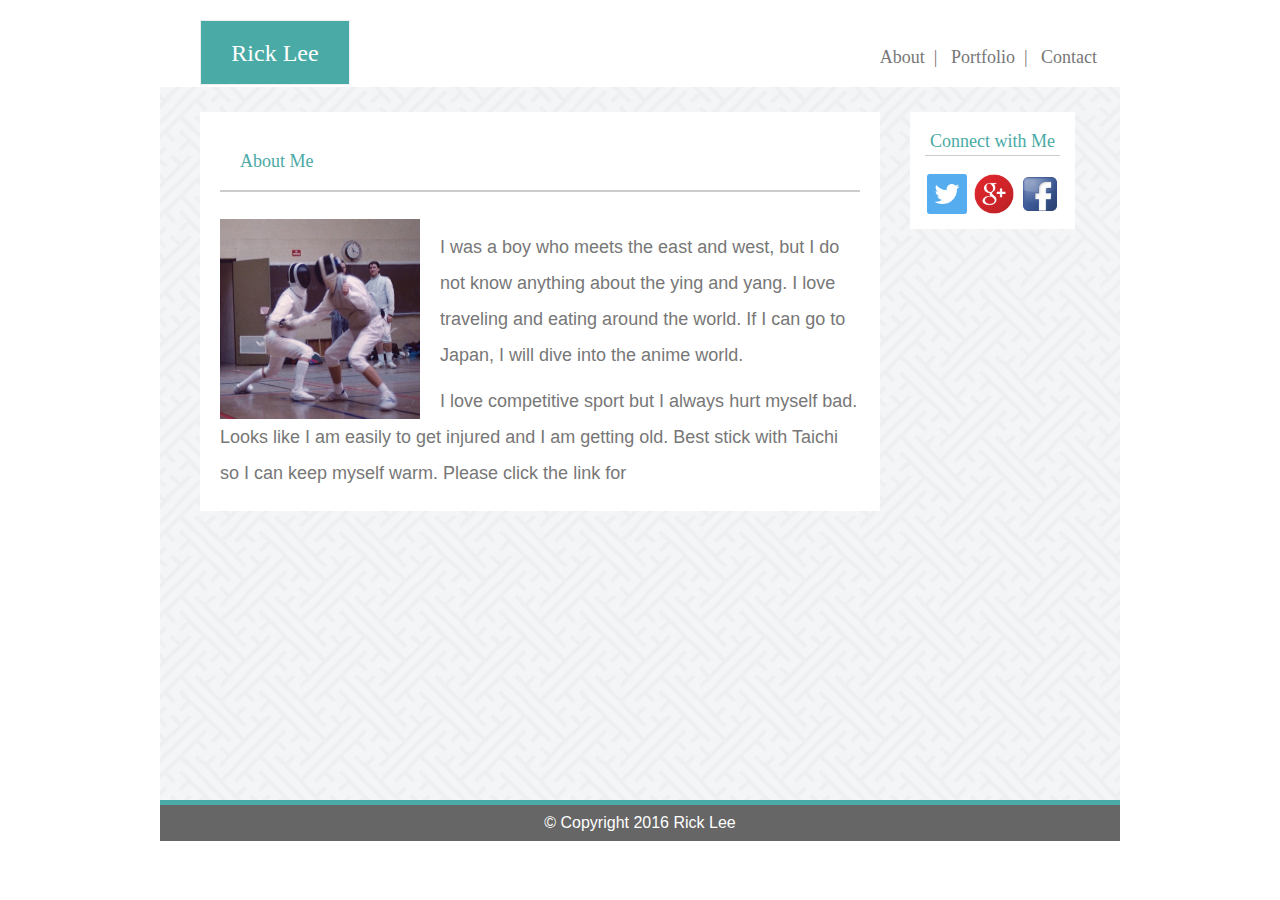
<file: index.html>
<!DOCTYPE html>
<html>
<link rel="stylesheet" type="text/css" href="assets/css/reset.css">
<link rel="stylesheet" type="text/css" href="assets/css/style.css">

<head>

	<title>About Me</title>

</head>

<body>
	<div class="bgimage">
		<header class="heading">

			<aside id="name">Rick Lee</aside>

			<section id="navagation">
			<a href="index.html">About</a>&nbsp;&nbsp;|&nbsp;&nbsp;
			<a href="portfolio.html">Portfolio</a>&nbsp;&nbsp;|&nbsp;&nbsp;
			<a href="contact.html">Contact</a>
			</section>
		</header>

		<div class="container">
					
			<section id="main-bio">
				<section class="heading">
				<h3 id="uline1">
					About Me

				</h3>

				</section>
			
				<img src="assets/images/biopic01.jpg" alt="Rick Lee" id="bioimage">

				<p> I was a boy who meets the east and west, but I do not know anything about the ying and yang. I love traveling and eating around the world. If I can go to Japan, I will dive into the anime world.</p>

				<p>I love competitive sport but I always hurt myself bad. Looks like I am easily to get injured and I am getting old. Best stick with Taichi so I can keep myself warm. Please click the link for </p>
				</section>
			</section>
		
		
			<section id="contact-info">

				<section class="heading">
				<h3 id="uline2">
					Connect with Me

				</h3>
				<br>
				<a href="https://www.twitter.com"> <img src="assets/images/s_twitter.png" class="icon"></a>
				<a href="https://www.google.com"> <img src="assets/images/s_Google_Plus.png" class="icon"></a>
				<a href="https://www.facebook.com"> <img src="assets/images/s_facebook_blue.png" class="icon"></a>
				</section>
				
			</section>
		</div>
	</div>
	


	
<footer id="footer"> &copy; Copyright 2016 Rick Lee</footer>
</body>




</html>
</file>
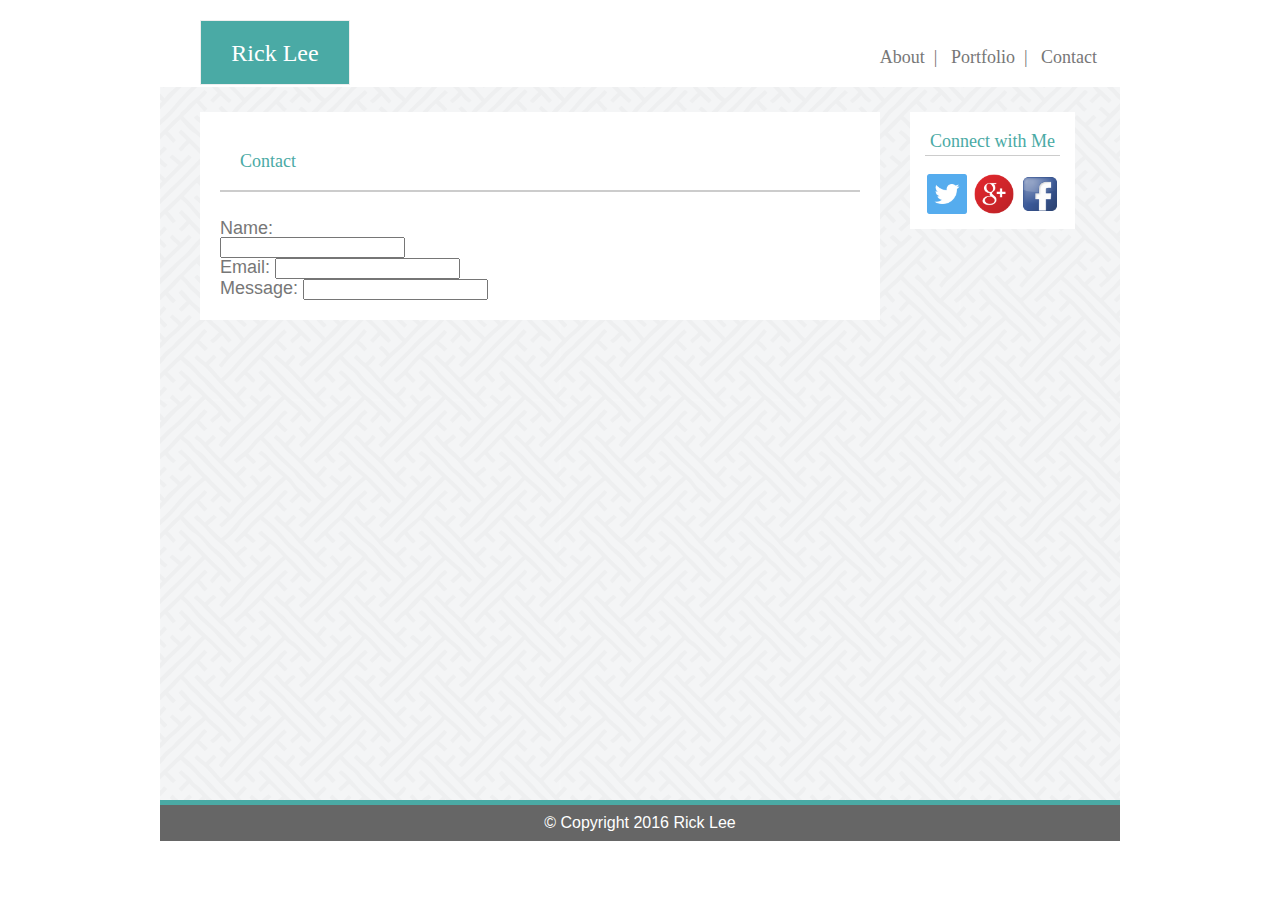
<file: contact.html>
<!DOCTYPE html>
<html>
<link rel="stylesheet" type="text/css" href="assets/css/reset.css">
<link rel="stylesheet" type="text/css" href="assets/css/style.css">

<head>

	<title>About Me</title>

</head>

<body>
	<div class="bgimage">
		<header class="heading">

			<aside id="name">Rick Lee</aside>

			<section id="navagation">
			<a href="index.html">About</a>&nbsp;&nbsp;|&nbsp;&nbsp;
			<a href="portfolio.html">Portfolio</a>&nbsp;&nbsp;|&nbsp;&nbsp;
			<a href="contact.html">Contact</a>
			</section>
		</header>

		<div class="container">
					
			<section id="main-bio">
				<section class="heading">
				<h3 id="uline1">
					Contact

				</h3>

				</section>
	<!--- contact info -->

					<form id="frame">
					Name: <br>
					<input type=text name="fullname"> <br>
					Email:
					<input type=email name="email"> <br>
					Message:
					<input tyype=text name="message"> <br>
					</form>


				</section>	
				




<!-- contact info end -->
			
		
		
			<section id="contact-info">

				<section class="heading">
				<h3 id="uline2">
					Connect with Me

				</h3>



				<br>
				<a href="https://www.twitter.com"> <img src="assets/images/s_twitter.png" class="icon"></a>
				<a href="https://www.google.com"> <img src="assets/images/s_Google_Plus.png" class="icon"></a>
				<a href="https://www.facebook.com"> <img src="assets/images/s_facebook_blue.png" class="icon"></a>
				</section>
				
			</section>
		</div>
	</div>
	


	
<footer id="footer"> &copy; Copyright 2016 Rick Lee</footer>
</body>




</html>
</file>
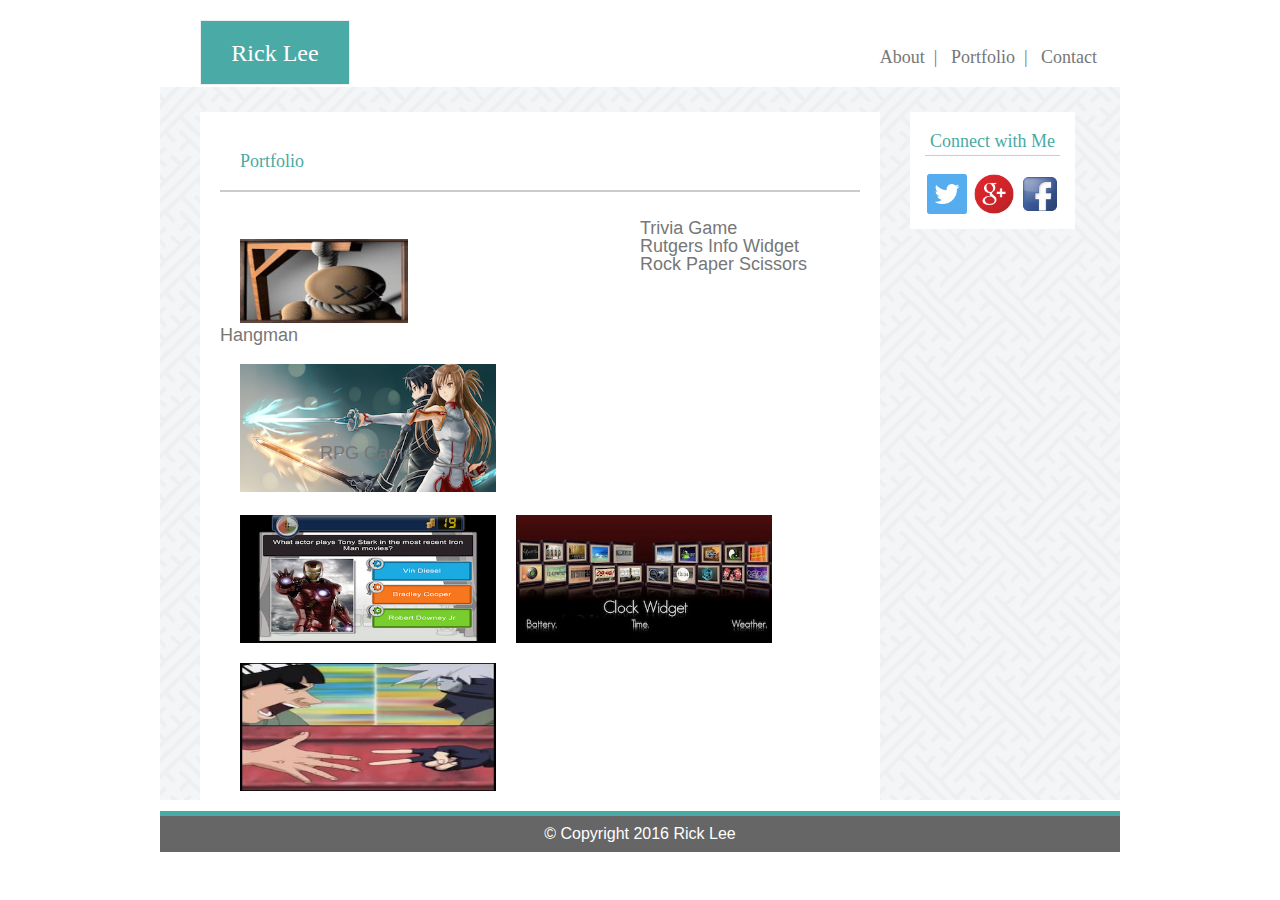
<file: portfolio.html>
<!DOCTYPE html>
<html>
<link rel="stylesheet" type="text/css" href="assets/css/reset.css">
<link rel="stylesheet" type="text/css" href="assets/css/style.css">

<head>

	<title>About Me</title>

</head>

<body>
	<div class="bgimage">

		<header class="heading">

			<aside id="name">Rick Lee</aside>

			<section id="navagation">
			<a href="index.html">About</a>&nbsp;&nbsp;|&nbsp;&nbsp;
			<a href="portfolio.html">Portfolio</a>&nbsp;&nbsp;|&nbsp;&nbsp;
			<a href="contact.html">Contact</a>
			</section>
		</header>

		<div class="container">
					
			<section id="main-bio">
				<section class="heading">
				<h3 id="uline1">
					Portfolio

				</h3>
				</section>
				<div id="gameimage1">

					<img src="assets/images/b1_hangman.jpg" class="portimg"><h2 id="img1">Hangman</h2>

				</div>
				<div id="gameimage2">
					<img src="assets/images/b2_rpggame.jpg" class="portimg"><h2 id="img2">RPG Game</h2>
				</div>

					<img src="assets/images/b3_trivia.jpg" class="portimg" id="img3"><h2>Trivia Game</h2>
					<img src="assets/images/b4_widget.jpg" class="portimg" id="img4"><h2>Rutgers Info Widget</h2>
					<img src="assets/images/b5_RockPaper.jpg" class="portimg" id="img5"><h2>Rock Paper Scissors</h2>

				
				
			</section>
		
		
			<section id="contact-info">

				<section class="heading">
				<h3 id="uline2">
					Connect with Me

				</h3>
				<br>
				<a href="https://www.twitter.com"> <img src="assets/images/s_twitter.png" class="icon"></a>
				<a href="https://www.google.com"> <img src="assets/images/s_Google_Plus.png" class="icon"></a>
				<a href="https://www.facebook.com"> <img src="assets/images/s_facebook_blue.png" class="icon"></a>
				</section>
				
			</section>
		</div>
		</div>
	


	
<footer id="footer"> &copy; Copyright 2016 Rick Lee</footer>
</body>




</html>
</file>
<file: assets/css/style.css>
.heading {

	font-family: "Georgia", "Times New Roman", Times, serif; 
	height: 87px;
	background-color: #ffffff;
	border-bottom: 2px #cccccc;
	margin:0 auto;

	}

.heading2 {
	color: #4aaaa5;
	font-size: 24px;

}

.bgimage{
	background-image: url(../images/bgimg.png);
	height: 800px;

}

#uline1{
	
	border-bottom: 2px solid #cccccc;
	padding: 20px

}
#uline2{
	border-bottom: 1px solid #cccccc;
	padding: 5px;

}

h3{
	color:#4aaaa5;
}
p{
	margin-top:10px;
	line-height: 200%
}

body {
	font-family: 'Arial', 'Helvetica Neue', Helvetica, sans-serif;
	margin:0 auto;
	padding:auto;
	font-size: 18px;
	color: #777777;
	width: 960px;

}

.container{
	box-sizing: border-box;
	margin:0 auto;
	padding: 5px;

}

.icon{
	width: 40px;
	height: 40px;
	margin-left: 2px;
}

#bioimage{
	width: 200px;
	height: 200px;
	margin-right: 20px;
}
/* aside*/
#name{
	box-sizing: border-box;
	text-align: center;
	float: left;
	font-size: 24px;
	padding: 20px;
	color:#ffffff;
	background: #4aaaa5;
	margin-top: 20px;
}



#navagation{
	margin-top:45px;
	margin-right: 20px;
	padding: 3px; 
	float:right;

}

a{
	color:#777777;
	text-decoration: none;

}

#portfolio{
	padding: 10px;
	margin-top:25px;
}
#contact{
	padding: 10px;
	margin-top:25px;

}
#index{
	padding: 10px;
	margin-top:25px;
	margin-right:3px;
}

#main-bio,#bioimage,#contact-info {
	float: left;
}


#main-bio{
	width: 640px;
	background-color: #ffffff;
	padding: 20px;
	margin-top:20px;
	margin-left: 35px;


}

#contact-info{
	width: :270px;
	padding: 15px;
	background-color: #ffffff;
	margin-left: 30px;
	margin-top:20px;
	text-align: center;
}

.portimg{
	width: 40%;
	height: 60%;
	margin-left:20px;
	margin-top:20px;
}

#gameimage1,#gameimage2{
	float: left;

}
#img3,#img4{
	float: left;
}

#img5{
	float:left;
}
#footer{
	font-size:16px;
}

.frame{
	box-sizing: content-box;
	text-align: left;
	float: left;
	margin:auto;
	font-size: 20px;
	margin-top: 10px;
	margin-bottom:30px;
}


footer {
	clear:both;
	background: #666666;
	padding: 10px;
	color: #ffffff;
	text-align: center;
	border-top: 5px solid #4aaaa5;
}

aside {
	float: left;
	width: 150px;
	margin-left:40px;
	margin 0 auto;
	padding: 20px;
	height: 65px;
	border: 1px solid #eee;

}

#gameimage1{
	position:relative;
	width: 100;
	bottom: 0;

}
#gameimage2{
	position:relative;
	width: 100%;
	bottom: 0;
}


}
#img1{
	position:absolute;
	top: 100px;
	left:100px;
	width:50%;
}
#img2{
	position:absolute;
	top: 100px;
	left:100px;
	width: 50%;

}

input[text=text]{
	width: 600px;
	padding: 15px 20px;
	border: 1px solid #dddddd;
	margin: 10px 0;
	box-sizing: border-box;
	font-size: 16px;


}
</file>
